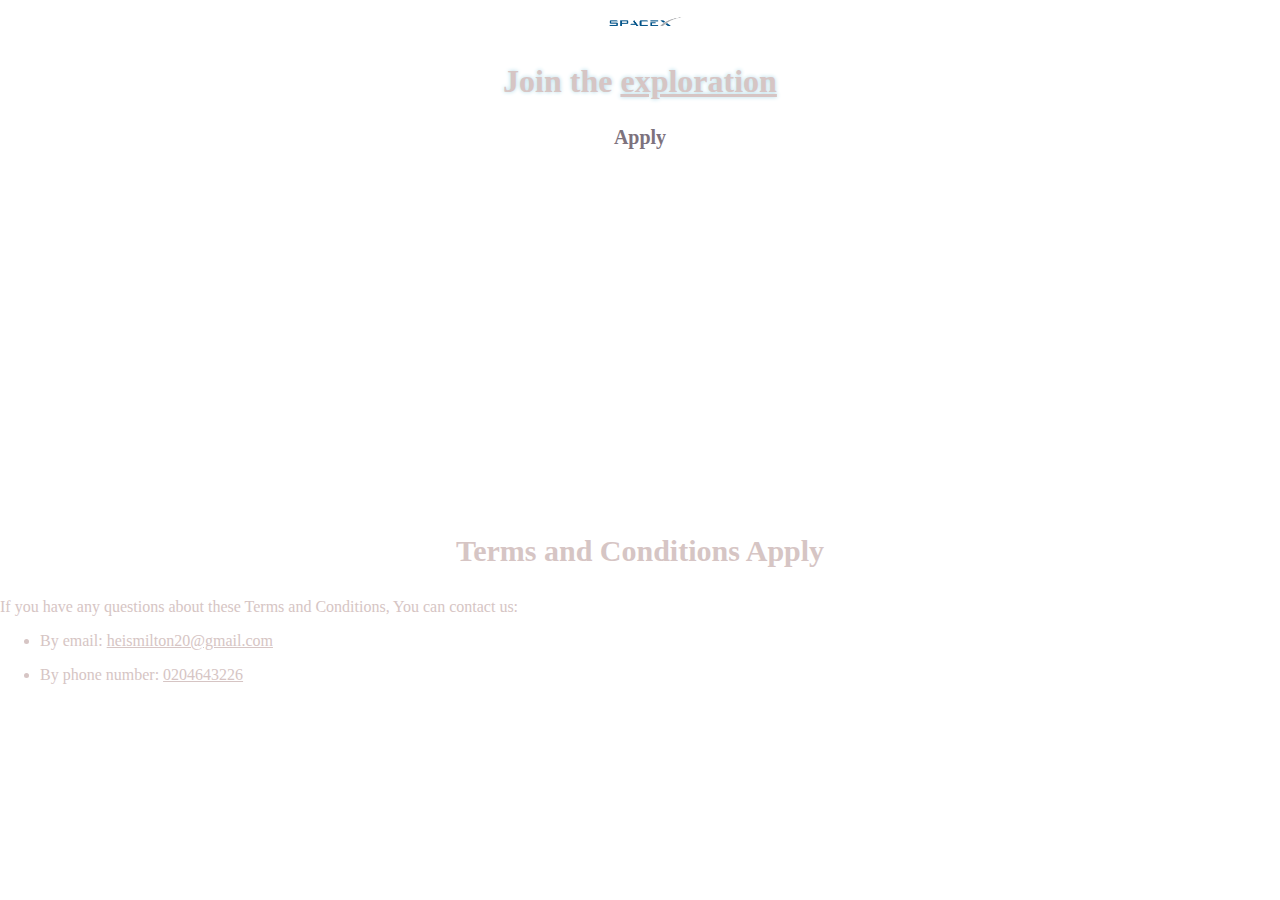
<file: index.html>
<!DOCTYPE html>
<html lang="en">
    <head>
        <meta charset="UTF-8">
        <meta name="viewport" content="width=device-width, initial-scale=1.0">
        <link rel="stylesheet" href="index.css"> 
        <title>SPACE</title>
    </head>
    <body>
        <div class="hero">
        <img src="logo.jpg" id="main-logo" alt="Logo">
        <h1>Join the <span class="spc">exploration</span></h1>
        <button class="btn" onclick="location.href='exploration-form.html'">Apply</button>
        </div>
       <h3>
        Terms and Conditions Apply
       </h3>
       <p class="contact">If you have any questions about these Terms and Conditions, You can contact us:</p>
        <ul>
        <li>
        <p class="contact">By email: <a href="mailto:heismilton20@gmail.com" class="link"> heismilton20@gmail.com </a>
        </p>
        </li>
        <li>
        <p class="contact">By phone number: <a href="tel:0204643226" class="link">0204643226</a></p>
        </li>
        </ul>
    </body>
</html>
</file>
<file: index.css>
body{
    color: #D6C5C4;
    text-align: center;
    font-family: times;
    margin: 0;
    background-image: url(https://i.giphy.com/media/v1.Y2lkPTc5MGI3NjExdzV1cW04bjd3bnlubzVhNzcwa3F6eHQ3bWRzM3I5ZDR5czJ4cDk0cCZlcD12MV9pbnRlcm5hbF9naWZfYnlfaWQmY3Q9Zw/iicDrNGWxHmDrIni6j/giphy.gif);
    background-size: cover;
}
.btn{
    background: white;
    padding: 5px;
    border: none;
    font-family: times;
    font-weight: bolder;
    font-size: 30;
    cursor: pointer;
    color: #7D727D;
    margin-bottom: 100px;
    font-size: 20px;
}
.spc{
    text-decoration: underline;
}
#main-logo{
    width: 100px;
}
.hero{
    background-size: cover;
    padding: 10px 0 250px 0;
}
h3{
    font-size: 30px;
}
.hero h1{
    text-shadow: 0px 0px 4px lightblue;
}
.link{
    color: #D6C5C4;
}
.contact{
    color: #D6C5C4;
    text-align: left;
}
</file>
